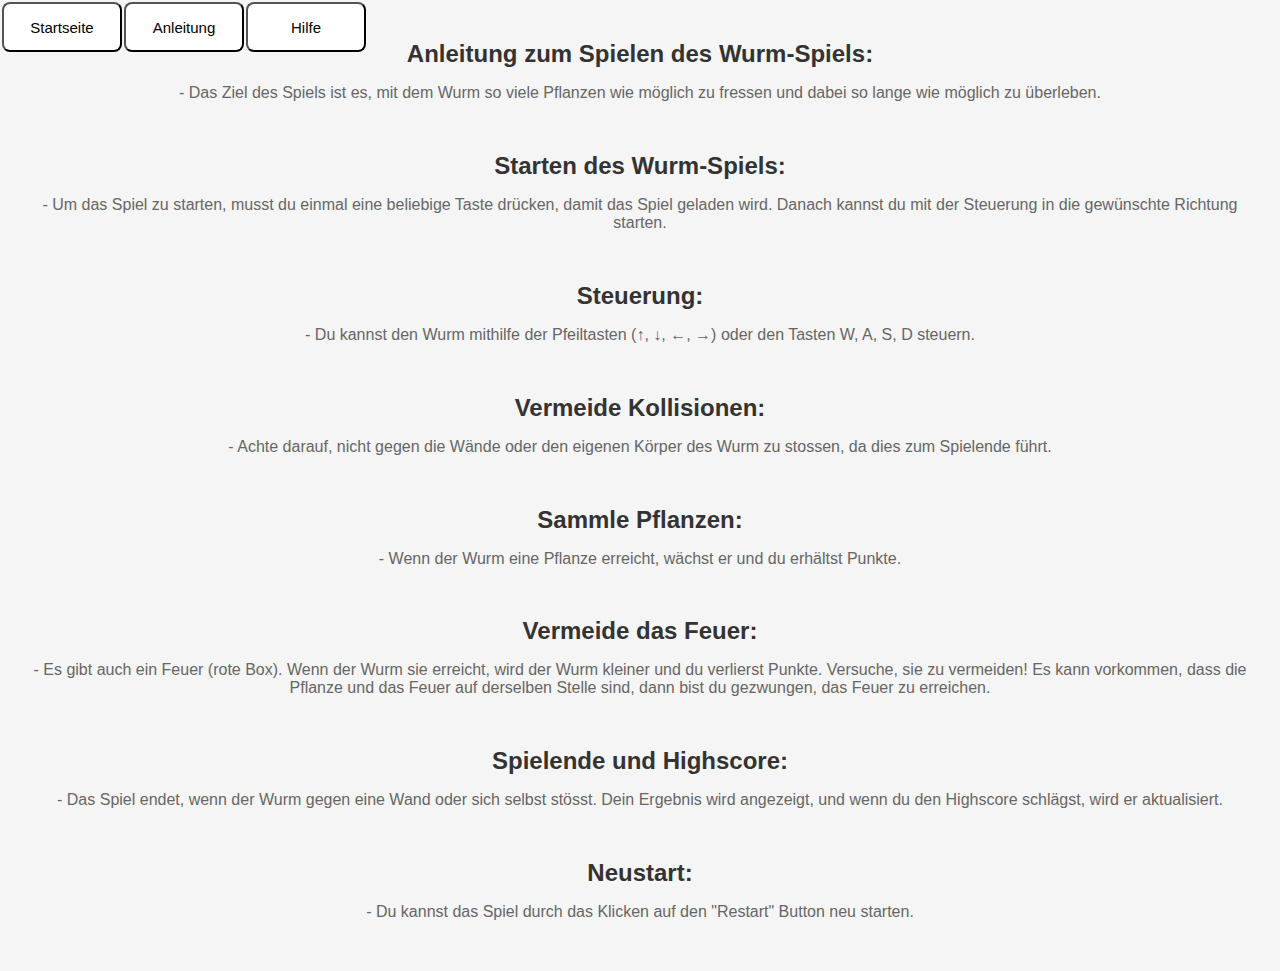
<file: anleitung.html>
<!DOCTYPE html>
<html lang="en">

<head>
    <meta charset="UTF-8">
    <meta name="viewport" content="width=device-width, initial-scale=1.0">
    <link rel="stylesheet" href="./style2.css">
    <title>Wurm-Anleitung</title>
</head>

<body>
    <header>
        <button class="lo" onclick="window.location.href = 'index.html';">Startseite</button>
        <button class="mo" onclick="window.location.href = 'anleitung.html';">Anleitung</button> 
        <button class="ro" onclick="window.location.href = 'hilfe.html';">Hilfe</button>
    </header>

    <div class="container">
        <div class="section">
            <h2>Anleitung zum Spielen des Wurm-Spiels:</h2>
            <p>- Das Ziel des Spiels ist es, mit dem Wurm so viele Pflanzen wie möglich zu fressen und dabei so lange wie 
                möglich zu überleben.</p>
        </div>

        <div class="section">
            <h2>Starten des Wurm-Spiels:</h2>
            <p>- Um das Spiel zu starten, musst du einmal eine beliebige Taste drücken, damit das Spiel geladen wird. 
                Danach kannst du mit der Steuerung in die gewünschte Richtung starten.</p>
        </div>

        <div class="section">
            <h2>Steuerung:</h2>
            <p>- Du kannst den Wurm mithilfe der Pfeiltasten (↑, ↓, ←, →) oder den Tasten W, A, S, D steuern.</p>
        </div>

        <div class="section">
            <h2>Vermeide Kollisionen:</h2>
            <p>- Achte darauf, nicht gegen die Wände oder den eigenen Körper des Wurm zu stossen, da dies zum Spielende führt.</p>
        </div>

        <div class="section">
            <h2>Sammle Pflanzen:</h2>
            <p>- Wenn der Wurm eine Pflanze erreicht, wächst er und du erhältst Punkte.</p>
        </div>

        <div class="section">
            <h2>Vermeide das Feuer:</h2>
            <p>- Es gibt auch ein Feuer (rote Box). Wenn der Wurm sie erreicht, wird der Wurm kleiner 
                und du verlierst Punkte. Versuche, sie zu vermeiden! Es kann vorkommen, dass die Pflanze und das Feuer
                auf derselben Stelle sind, dann bist du gezwungen, das Feuer zu erreichen. 
            </p>
        </div>

        <div class="section">
            <h2>Spielende und Highscore:</h2>
            <p>- Das Spiel endet, wenn der Wurm gegen eine Wand oder sich selbst stösst. Dein Ergebnis wird angezeigt, 
                und wenn du den Highscore schlägst, wird er aktualisiert.</p>
        </div>

        <div class="section">
            <h2>Neustart:</h2>
            <p>- Du kannst das Spiel durch das Klicken auf den "Restart" Button neu starten.</p>
        </div>
    </div>

</body>

</html>
</file>
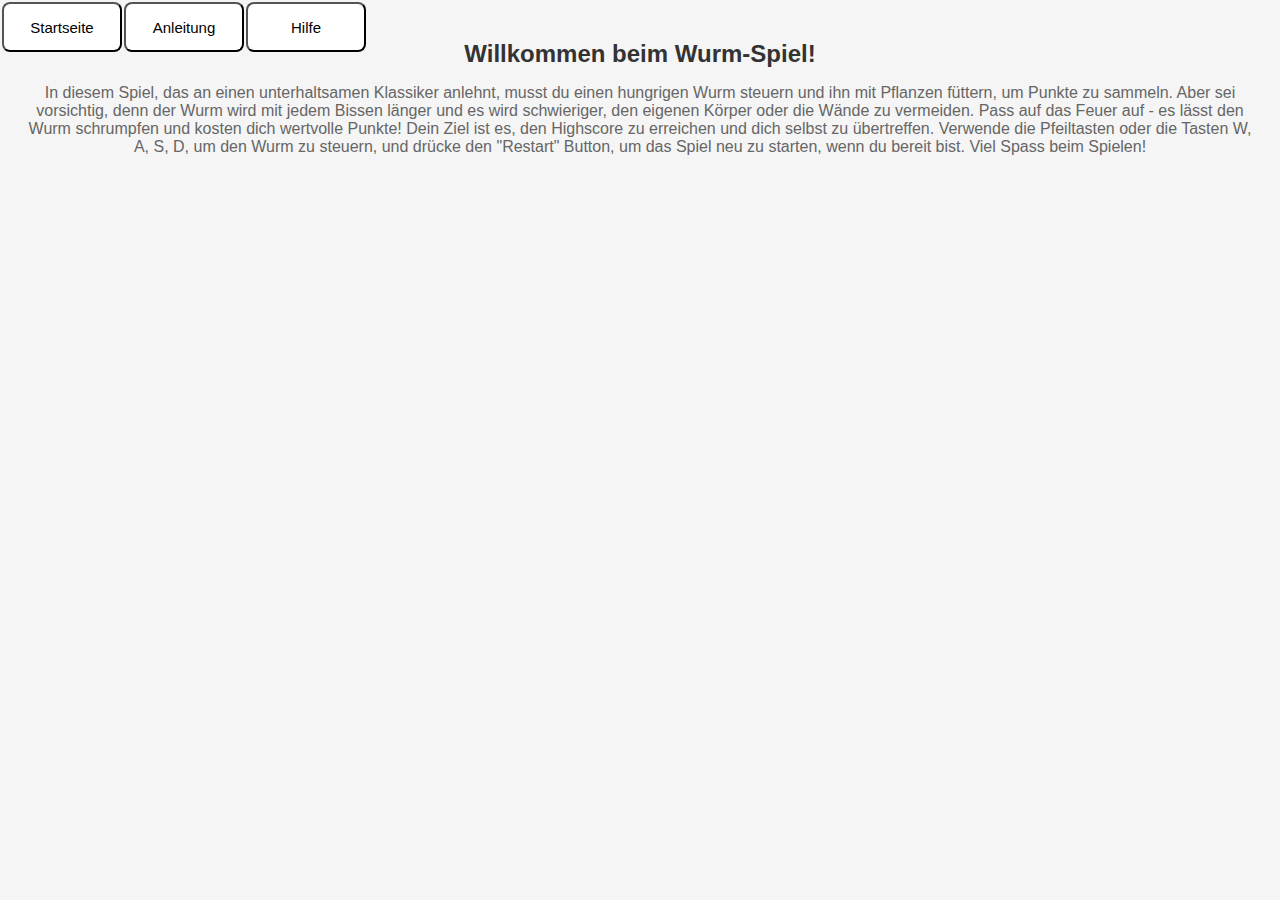
<file: hilfe.html>
<!DOCTYPE html>
<html lang="en">

<head>
    <meta charset="UTF-8">
    <meta name="viewport" content="width=device-width, initial-scale=1.0">
    <link rel="stylesheet" href="./style2.css">
    <title>Wurm-Hilfe</title>
</head>

<body>
    <header>
        <button class="lo" onclick="window.location.href = 'index.html';">Startseite</button>
        <button class="mo" onclick="window.location.href = 'anleitung.html';">Anleitung</button> 
        <button class="ro" onclick="window.location.href = 'hilfe.html';">Hilfe</button>
    </header>

    <div class="container">
        <div class="section">
            <h2>Willkommen beim Wurm-Spiel!</h2>
            <p>In diesem Spiel, das an einen unterhaltsamen Klassiker anlehnt, musst du einen hungrigen Wurm steuern und ihn mit Pflanzen
                füttern, um Punkte zu sammeln. Aber sei vorsichtig, denn der Wurm wird mit jedem Bissen länger und es wird 
                schwieriger, den eigenen Körper oder die Wände zu vermeiden. Pass auf das Feuer auf - es lässt den Wurm
                schrumpfen und kosten dich wertvolle Punkte! Dein Ziel ist es, den Highscore zu erreichen und dich selbst zu 
                übertreffen. Verwende die Pfeiltasten oder die Tasten W, A, S, D, um den Wurm zu steuern, und drücke den 
                "Restart" Button, um das Spiel neu zu starten, wenn du bereit bist. Viel Spass beim Spielen!</p>
        </div>
    </div>

</body>

</html>
</file>
<file: style2.css>
body {
    font-family: Arial, sans-serif;
    background-color: #f5f5f5;
    margin: 0;
    padding: 20px;
}

header {
    width: 100px;
    position: absolute;
    top: 0;
    margin-top: 5px;
}

.container {
    display: flex;
    flex-direction: column;
    align-items: center;
}

.section {
    text-align: center;
    margin-bottom: 20px;
}

h2 {
    color: #333333;
    font-size: 24px;
    margin-bottom: 10px;
}

p {
    color: #666666;
    font-size: 16px;
    margin-bottom: 10px;
}

button {
    height: 50px;
    background-color: white;
    border-radius: 8px;
    font-size: 15px;
    color: black;
    border-color: black;
    border-width: 2px;
    cursor: pointer;
    transition: all 2s ease 0s;
    margin: 2px;
    width: 120px;
}
  
button:hover {
    background-color: #7c7c7c;
    color: black;
}

.ro {
    left: 244px;
    top: 0;
    position: fixed;
}

.lo {
    left: 0;
    top: 0;
    position: fixed;
}

.mo {
    left: 122px;
    top: 0;
    position: fixed;
}
</file>
